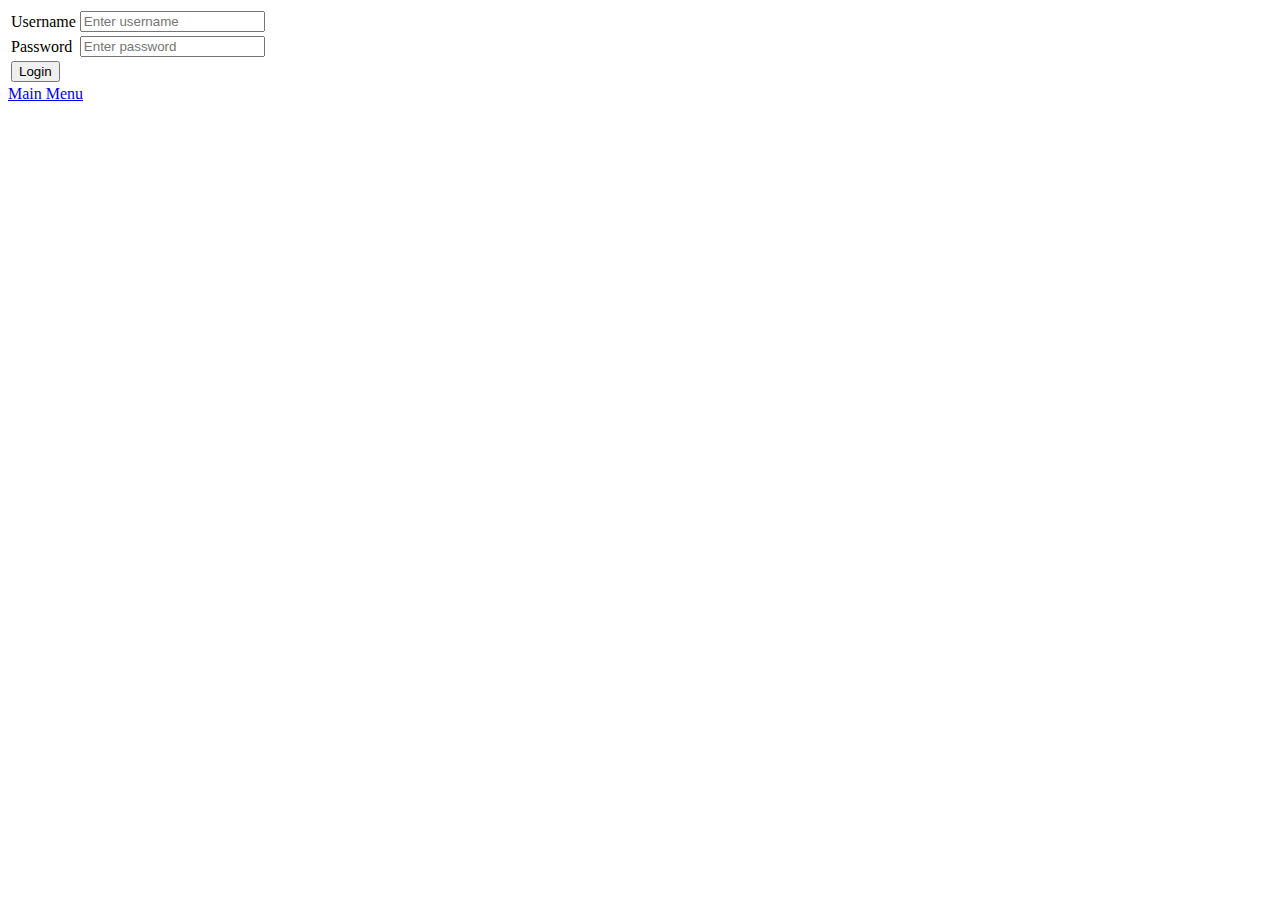
<file: login.html>
<!doctype html>

<!--
Author: Jared Heeringa
Date: 10/01/2020
Class: CST126
Project: Milestone #2
Description: html page with login form
-->

<html lang="en">
<head>
    <meta charset="UTF-8">
    <title>Login Page</title>
</head>

<body>
<form action="loginHandler.php" method="post">
    <table>
        <tr>
            <td><label for="username">Username</label></td>
            <td><input type="text" name="username" id="username" placeholder="Enter username"></td>
        </tr>
        <tr>
            <td><label for="password">Password</label></td>
            <td><input type="password" name="password" id="password" placeholder="Enter password"></td>
        </tr>
        <tr>
            <td><input type="submit" value="Login"></td>
        </tr>
    </table>
</form>

<a href="index.php">Main Menu</a>

</body>
</html>
</file>
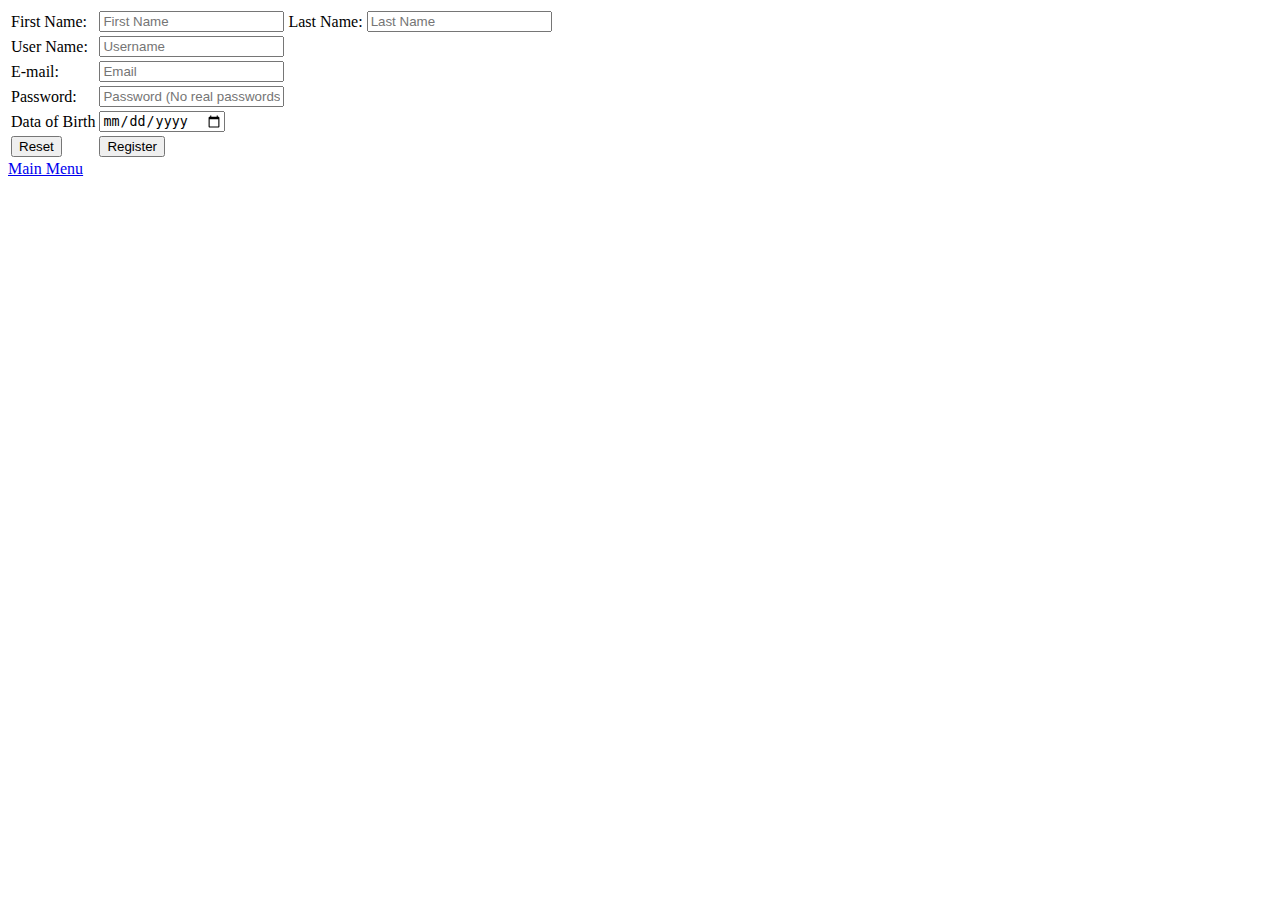
<file: register.html>
<!doctype html>

<!--
Author: Jared Heeringa
Date: 09/17/2020
Class: CST126
Project: Milestone #1
-->

<html lang="en">
<head>
    <title>Registration Form</title>
</head>
<body>
<form class="pure-form" action="registerHandler.php" method="post">
    <table>
        <tr>
            <td><label for="firstName">First Name: </label></td>
            <td><input type="text" name="firstName" id="firstName" placeholder="First Name" required/></td>

            <td><label for="lastName">Last Name: </label></td>
            <td><input type="text" name="lastName" id="lastName" placeholder="Last Name" required/></td>
        </tr>
        <tr>
            <td><label for="userName">User Name: </label></td>
            <td><input type="text" name="userName" id="userName" placeholder="Username" required/></td>
        </tr>
        <tr>
            <td><label for="email">E-mail: </label></td>
            <td><input type="text" name="email" id="email" placeholder="Email" required/></td>
        </tr>
        <tr>
            <td><label for="userPassword">Password: </label></td>
            <td><input type="password" name="userPassword" id="userPassword"
                       placeholder="Password (No real passwords. I don't hash/salt them)" required/></td>
        </tr>
        <tr>
            <td><label for="dateOfBirth">Data of Birth</label></td>
            <td><input type="date" name="dateOfBirth" id="dateOfBirth" required/></td>
        </tr>
        <tr>
            <td><input type="reset" value="Reset"></td>
            <td><input type="submit" value="Register"/></td>
        </tr>
    </table>
</form>

<a href="index.php">Main Menu</a>

</body>
</html>
</file>
